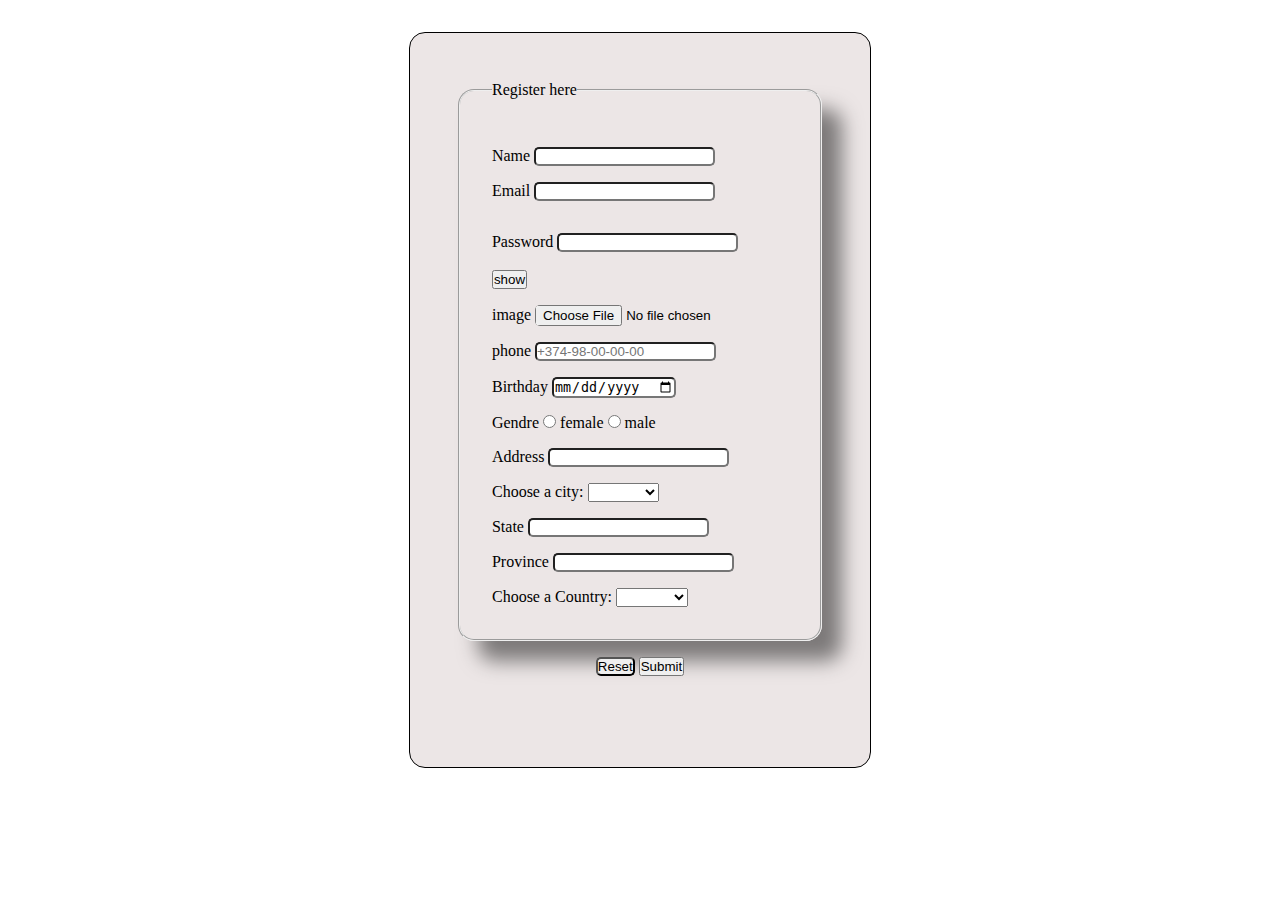
<file: htmlForms 2/index.html>
<!DOCTYPE html>
<html lang="en">

<head>
    <meta charset="UTF-8">
    <meta http-equiv="X-UA-Compatible" content="IE=edge">
    <meta name="viewport" content="width=device-width, initial-scale=1.0">
    <title>Document</title>
    <link rel="stylesheet" href="css/style.css">
</head>

<body>
    <div class="app">
        <form action="javascript:void(0)" id="formReg">
            <fieldset>
                <legend>Register here</legend>
                <div id="registerName">
                    <label for="nmae">Name</label>
                    <input type="text" id="name" name="name" required>
                </div>
                
                <div>
                    <label for="email">Email</label>
                    <input type="email" id="email" name="email"required minlength="18">
                </div>
                <div id="error"></div>
                <div class="pas">
                    <label for="password">Password</label>
                    <input type="password" id="password" name="password">
                    <br>
                    <br>
                    <button type="button" id="show">show</button>
                </div>
                <div class="image">
                    <label for="image">image</label>
                    <input type="file" alt="Submit" >
                </div>
                <div>
                    <label for="phone">phone</label>
                    <input type="tel" id="phone" name="phone" placeholder="+374-98-00-00-00"
                        pattern="[0-9]{3}-[0-9]{2}-[0-9]{2}-[0-9]{2}-[0-9]{2}">
                </div>
                <div>
                    <label for="birthday">Birthday</label>
                    <input type="date" id="birthday" name="birthday">
                </div>
                <div class="gender">

                    <label for="female">Gendre</label>
                    <input type="radio" id="female" name="gender" value="">
                    <label for="female">female</label>
                    <input type="radio" id="male" name="gender" value="">
                    <label for="male">male</label>
                </div>
                <div class="address">
                    <label for="address"> Address</label>
                    <input type="text" id="address" name="address">
                </div>
                <div>
                    <label for="city">Choose a city:</label>
                    <select name="cars" id="city">
                        <option value=""></option>
                        <option value="volvo">Yerevan</option>
                        <option value="saab" select>Gyumri</option>
                    </select>
                </div>
                <div>
                    <label for="state">State</label>
                    <input type="text" id="state" name="state">
                </div>
                <div>
                    <label for="province ">Province </label>
                    <input type="text" id="province " name="province ">
                </div>
                <div>
                    <label for="country">Choose a Country:</label>
                    <select name="country" id="country">
                        <option value=""></option>
                        <option value="volvo">Armenia</option>
                        <option value="saab" select>USA</option>
                    </select>
                </div>
            </fieldset>
            <div class="submit">
                <input type="reset" value="Reset">
                <button class="bthnSubmit">Submit</button>
            </div>
           
        </form>
       
        <script src="js/scripte.js"></script>
    </div>
    
</body>

</html>
</file>
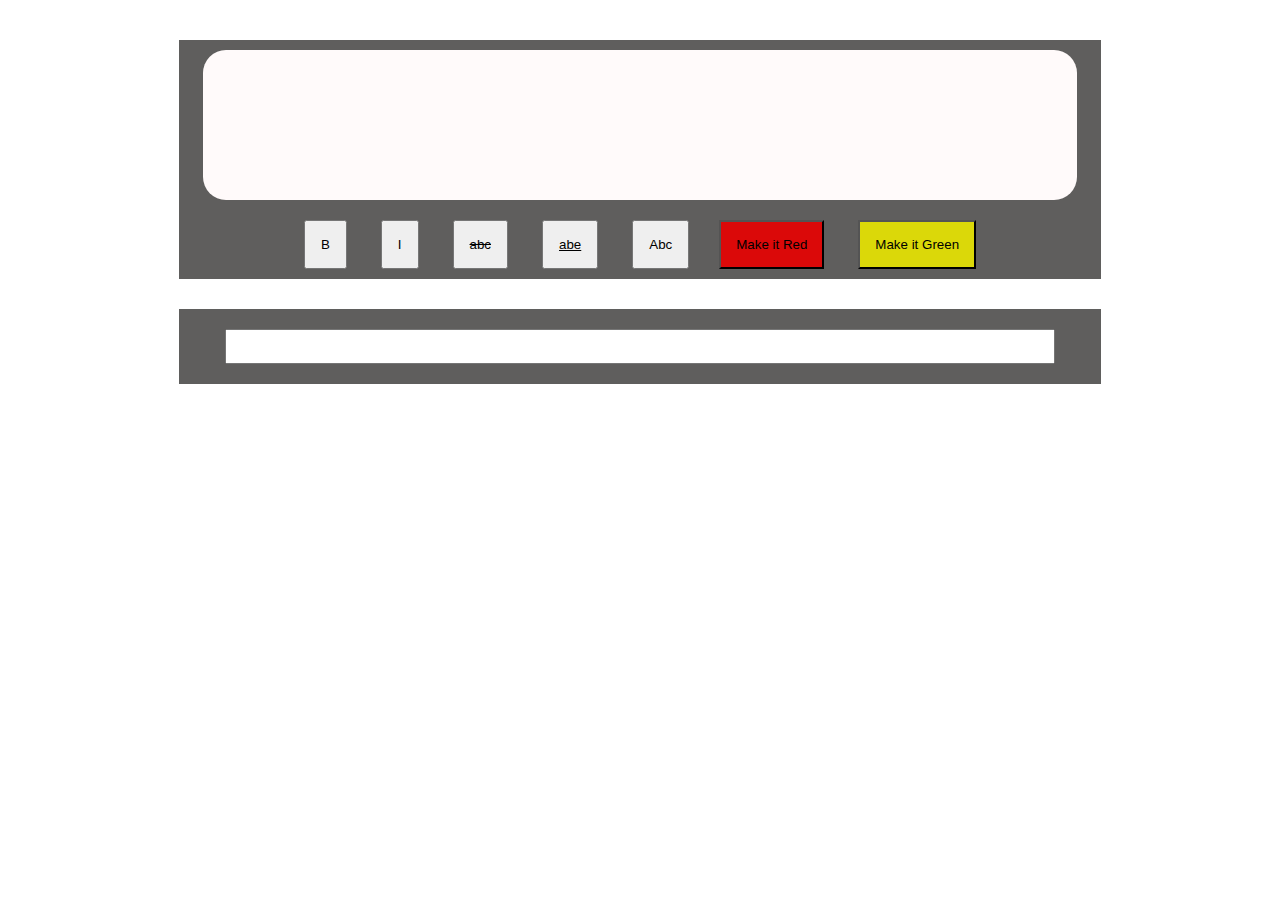
<file: RJ-homeWork1/index.html>
<!DOCTYPE html>
<html lang="en">
<head>
    <meta charset="UTF-8">
    <meta http-equiv="X-UA-Compatible" content="IE=edge">
    <meta name="viewport" content="width=device-width, initial-scale=1.0">
    <title>Document</title>
    <link rel="stylesheet" href="css/style.css">
</head>
<body>
    <main>
        <div class="screenBox">
            <div class="screen">
                <div class="screen-text">
                    
                </div>
            </div>
            <div class="screenBtns">
                <div class="square-btn"> 
                    <button class="B">B</button>
                    <button class="I">I</button>
                    <button class="line">abc</button>
                    <button class="under-line"><u>abe</u></button>
                    <button class="aperCase">Abc</button>
                </div>
                <div class="rectangle-btn">
                    <button class="red">Make it Red</button>
                    <button class="green">Make it Green</button>
                </div>
            </div>
        </div>
        
    </main>
   
    <div class="writePlase">
            <input type="text" class="writePlase-text">
    </div>
    <script src="js/script.js"></script>
</body>
</html>
</file>
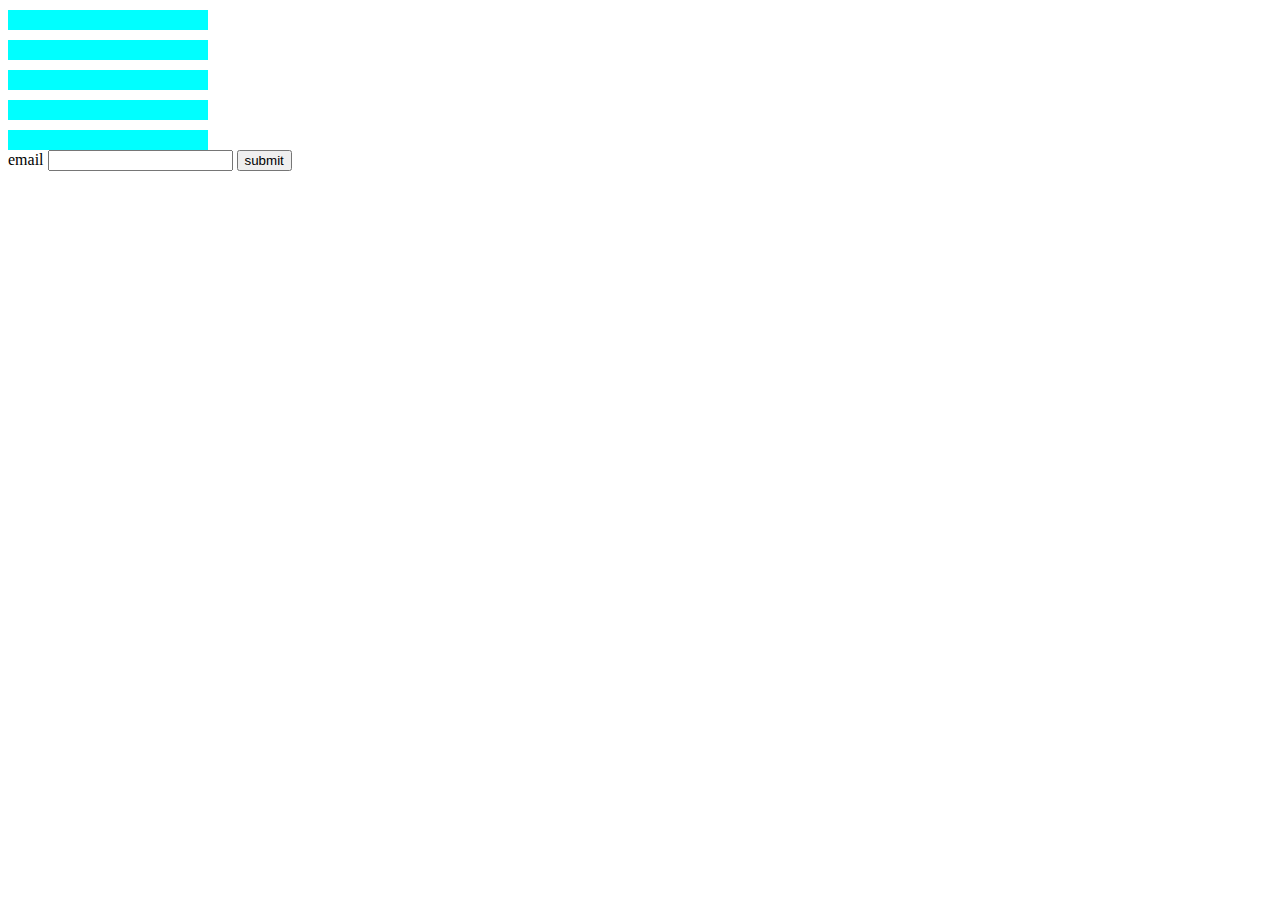
<file: test div/index.html>
<!DOCTYPE html>
<html lang="en">

<head>
    <meta charset="UTF-8">
    <meta http-equiv="X-UA-Compatible" content="IE=edge">
    <meta name="viewport" content="width=device-width, initial-scale=1.0">
    <title>Document</title>
    <link rel="stylesheet" href="css/style.css">
</head>

<body>
    <div class="name"></div>
    <div class="name"></div>
    <div class="name"></div>
    <div class="name"></div>
    <div class="name"></div>



    <form action="#">
        <label for="email">email</label>
        <input type="email" name="email" id="email">
        <button>submit</button>
    </form>



    <script src="js/scripte.js"></script>
</body>

</html>
</file>
<file: htmlForms 2/css/style.css>
*{
    margin: 0;
    padding: 0;
    box-sizing: border-box;
}
body{
    display: flex;
    justify-content: center;
    height: 800px;
}
.app{
    margin: 2rem;
    border: 1px solid ;
    border-radius: 1rem;
    box-shadow: 10% solid red;
    padding: 3rem;
    background-color: #ece6e6;
} 
fieldset{
    padding: 2rem;
    display: flex;
    flex-direction: column;
    border-radius: 1rem;
    box-shadow: 20px 20px 20px  #7c7979;
}
fieldset div{
    margin-top: 1rem;
}
.submit{
    text-align: center;
    margin-top: 1rem;
}
input{
    border-radius: 5px;
}
#error{
    color: red;
}
/* input:required{
    border: 4px solid #7c7979 ;
} */
/* input:invalid{
    border: 2px solid rgb(184, 181, 18)
} */
</file>
<file: RJ-homeWork1/css/style.css>
*{
    margin: 0;
    padding: 0;
    box-sizing: border-box;
}
main{
    width: 90%;
    margin: 0 auto;

}
.screenBox{
    width: 80%;
    text-align: center;
    margin: 0 auto;
    margin-top: 40px; 
}
.screen{
    padding: 10px 15px 10px 15px ;
    display: flex;
    justify-content: center; 
    background-color:#5f5e5d ;  
}
.screen-text{
    width: 98%;
    background-color: snow;
    height: 150px;
    border-radius: 23px;
}
.screenBtns{
    padding: 10px 15px 10px 15px ;
    margin: 0 auto;
    display: flex;
    justify-content: center;
    background-color:#5f5e5d ;
}
.writePlase{
    margin: 0 auto;
    width: 72%;
    margin-top: 30px;
    display: flex;
    justify-content: center;
    background-color:#5f5e5d;
    padding: 20px 0;  
    margin-bottom: 30px;
}
.writePlase-text{
    width: 90%;
    height: 35px;
}

button{
    margin: 0 15px;
    padding: 15px;
}
.line{
    text-decoration-line: line-through;
}
.red{
    background-color: #db0909;
}
.green{
    background-color: #dbd809;
}
</file>
<file: test div/css/style.css>
.name{
    max-width: 200px;
    height: 20px;
    background-color: aqua;
    margin-top: 10px;
}
</file>
